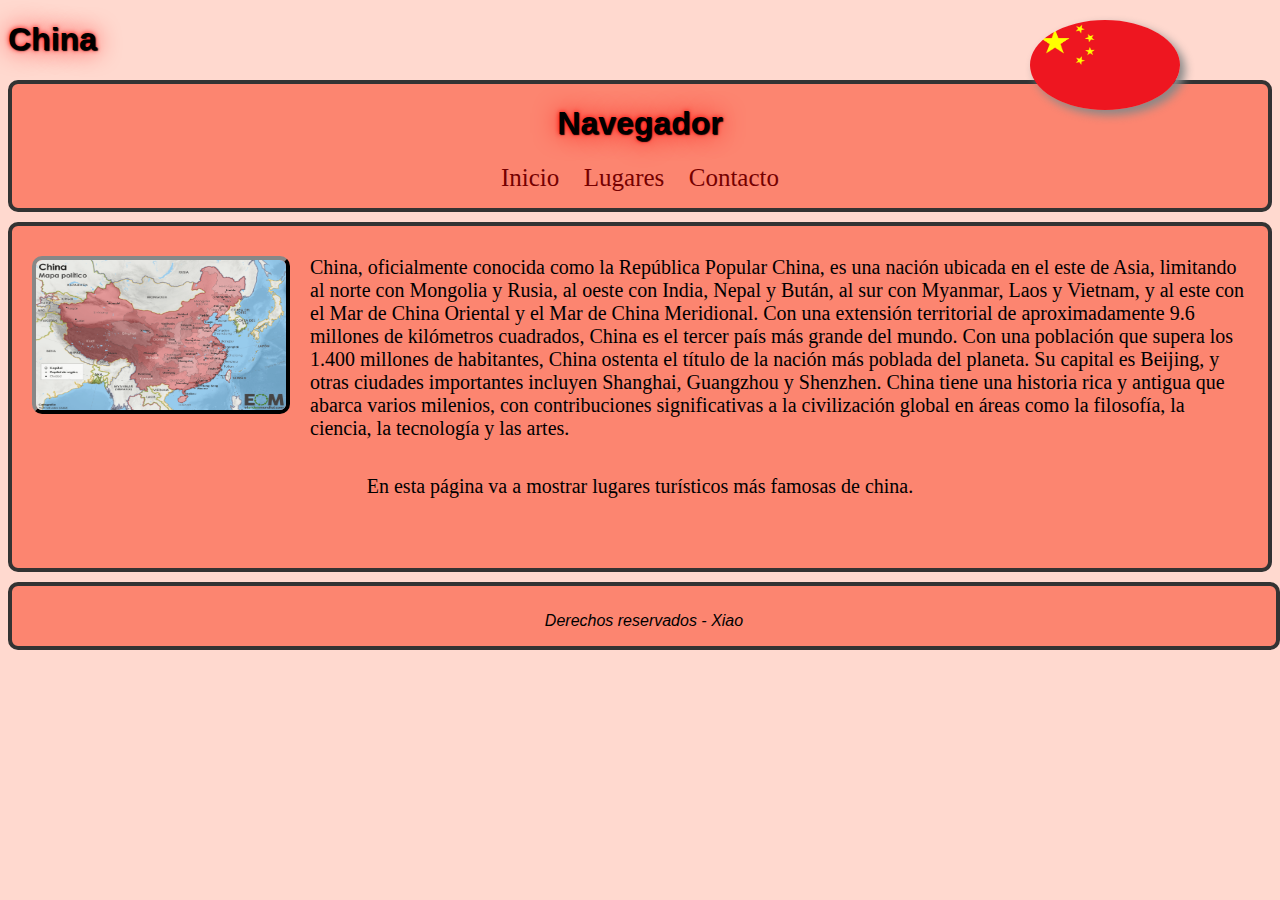
<file: index.html>
<!DOCTYPE html>
<html>
<head>
    <title>Página de Xiao</title>
    <link rel="stylesheet" type="text/css" href="css/estilos.css">
</head>
<body>
    <h1 class="titulo">China</h1>
    
    <img class="logo-header" src="img/Flag_of_the_People's_Republic_of_China.svg.png" alt="China flag" style="width:200px;height:auto;">
    <header>
        <h1 class="titulo">Navegador</h1>
        <nav>
            <ul>
                <li><a href="index.html">Inicio</a></li>
                <li><a href="lugares.html">Lugares</a></li>
                <li><a href="contacto.html">Contacto</a></li>
            </ul>
        </nav>
    </header>
    <section class="s1-index">
        <img class ="china-map" src="img/mapa-politico-china-1.png" alt="China map">
        <p class="p1-index">China, oficialmente conocida como la República Popular China, es una nación ubicada en el este de Asia, limitando al norte con Mongolia y Rusia, al oeste con India, Nepal y Bután, al sur con Myanmar, Laos y Vietnam, y al este con el Mar de China Oriental y el Mar de China Meridional. Con una extensión territorial de aproximadamente 9.6 millones de kilómetros cuadrados, China es el tercer país más grande del mundo. 
            Con una población que supera los 1.400 millones de habitantes, China ostenta el título de la nación más poblada del planeta. Su capital es Beijing, y otras ciudades importantes incluyen Shanghai, Guangzhou y Shenzhen. China tiene una historia rica y antigua que abarca varios milenios, con contribuciones significativas a la civilización global en áreas como la filosofía, la ciencia, la tecnología y las artes.</p>
        <p class="p2-index">En esta página va a mostrar lugares turísticos más famosas de china.</p>
    </section>
    <footer>
        <p class="pf"><em>Derechos reservados - Xiao</em></p>
    </footer>
</body>
</html>
</file>
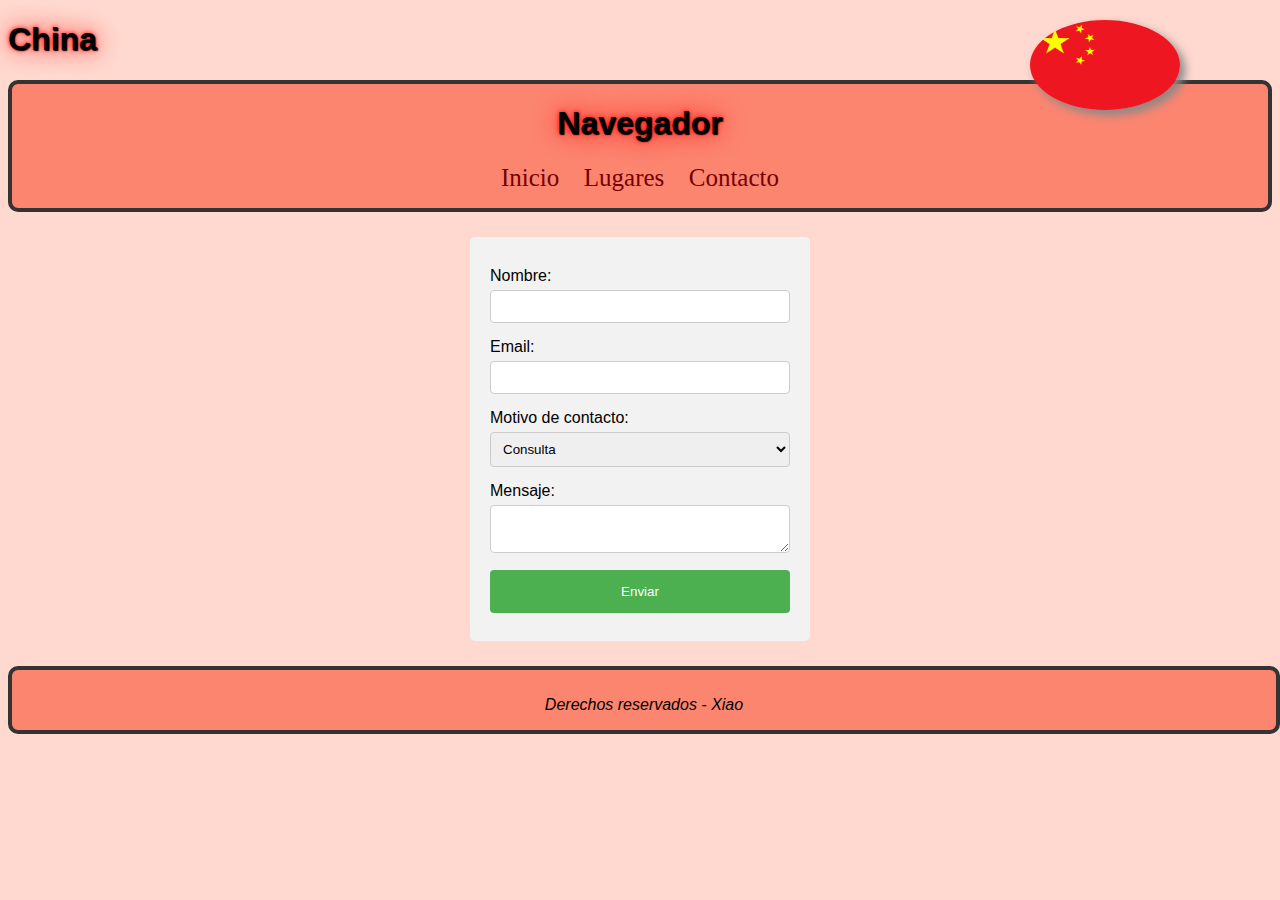
<file: contacto.html>
<!DOCTYPE html>
<html>
<head>
    <title>Página de Xiao</title>
    <link rel="stylesheet" type="text/css" href="css/estilos.css">
</head>
<body>
    <h1 class="titulo">China</h1>
    <img class="logo-header" src="img/Flag_of_the_People's_Republic_of_China.svg.png" alt="China flag" style="width:200px;height:auto;">
    <header>
        <h1 class="titulo">Navegador</h1>
        <nav>
            <ul>
                <li><a href="index.html">Inicio</a></li>
                <li><a href="lugares.html">Lugares</a></li>
                <li><a href="contacto.html">Contacto</a></li>
            </ul>
        </nav>
    </header>
    <section class="form-section">
        <form action="destino.php" method="post">
            <label for="nombre">Nombre:</label>
            <input type="text" id="nombre" name="nombre">
            <label for="email">Email:</label>
            <input type="email" id="email" name="email">
            <label for="motivo">Motivo de contacto:</label>
            <select id="motivo" name="motivo">
                <option value="consulta">Consulta</option>
                <option value="sugerencia">Sugerencia</option>
                <option value="otro">otro</option>
            </select>
            <label for="mensaje">Mensaje:</label>
            <textarea id="mensaje" name="mensaje"></textarea>
            <input type="submit" value="Enviar"> 
        </form>
    </section>
    <footer class="contact-footer">
        <p class="pf"><em>Derechos reservados - Xiao</em></p>
    </footer>
</body>
</html>
</file>
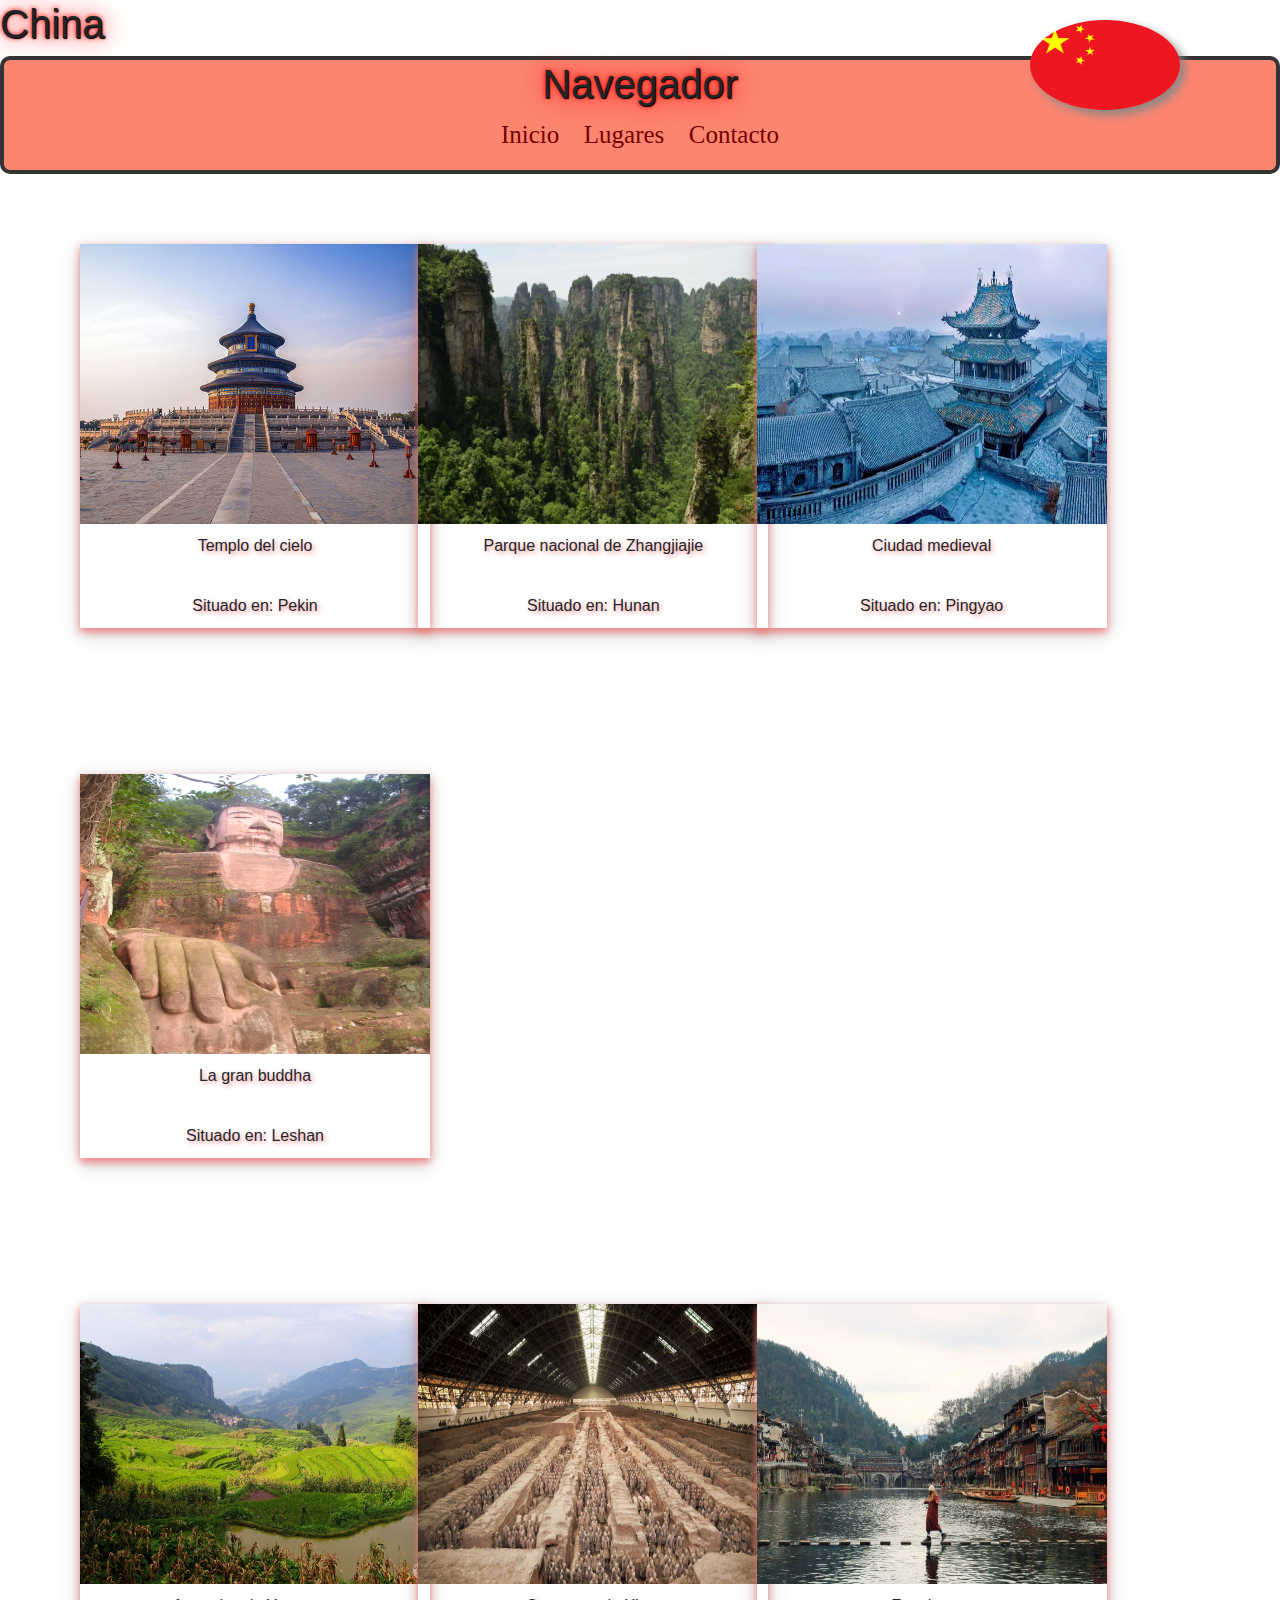
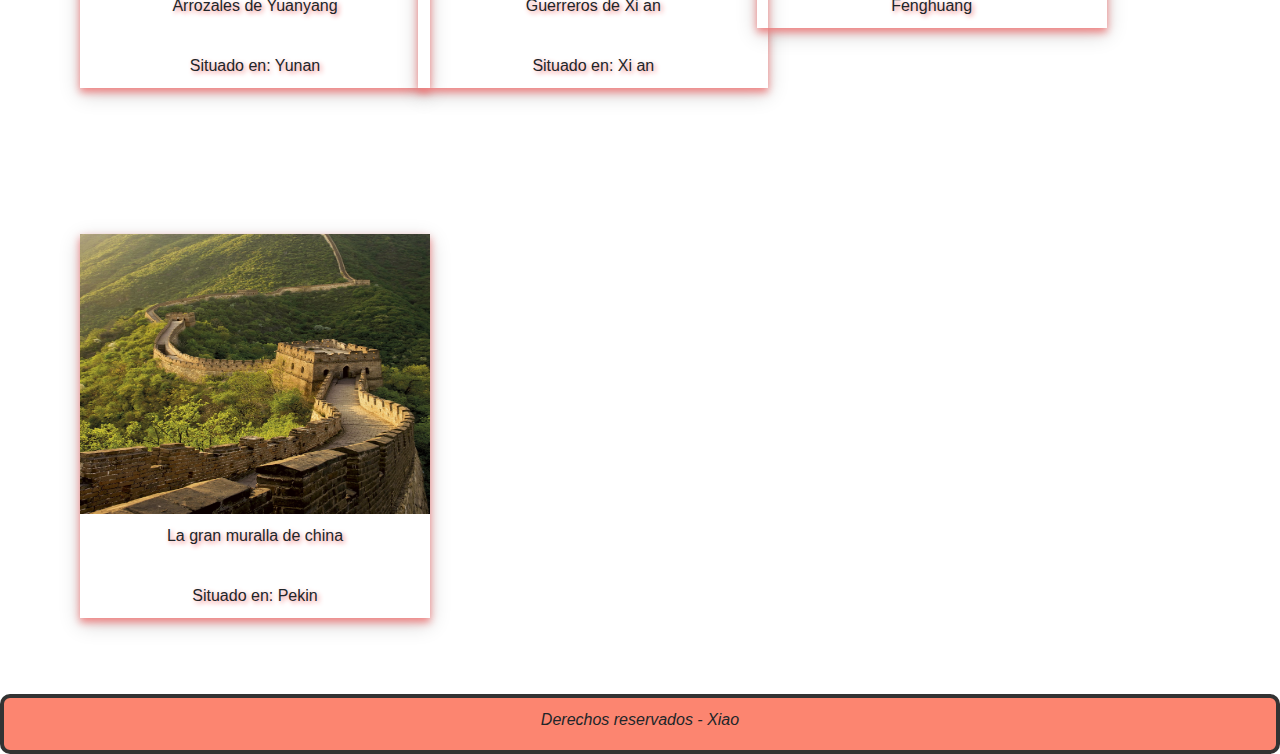
<file: lugares.html>
<!DOCTYPE html>
<html>
<head>
    <title>Página de Xiao</title>
    <link rel="stylesheet" type="text/css" href="css/estilos.css">
    <link href="https://stackpath.bootstrapcdn.com/bootstrap/4.3.1/css/bootstrap.min.css" rel="stylesheet">
</head>
<body>
    <h1 class="titulo">China</h1>
    <img class="logo-header" src="img/Flag_of_the_People's_Republic_of_China.svg.png" alt="China flag" style="width:200px;height:auto;">
    <header>
        <h1 class="titulo">Navegador</h1>
        <nav>
            <ul>
                <li><a href="index.html">Inicio</a></li>
                <li><a href="lugares.html">Lugares</a></li>
                <li><a href="contacto.html">Contacto</a></li>
            </ul>
        </nav>
    </header>
    <section>
        <div class="row">
            <div class="col-md-2">
                <div class="galeria">
                    <div class="foto-galeria">
                        <a href="https://es.wikipedia.org/wiki/Templo_del_Cielo">
                            <img src="img/temple-of-heaven-11.jpg" alt="templo del cielo">
                        </a>
                    </div>
                    <div class="pie-galeria">
                        <p class="p-lugares">Templo del cielo</p>
                        <p class="p-lugares">Situado en: Pekin</p>
                    </div>
                </div>
            </div>
           <div class="col-md-2">
            <div class="galeria">
                <div class="foto-galeria">
                    <a href="https://es.wikipedia.org/wiki/Parque_forestal_nacional_de_Zhangjiajie">
                        <img src="img/8f10cf2e998b3799922e634ce36b922d.webp" alt="zhangjiajie">
                    </a>
                </div>
                <div class="pie-galeria">
                    <p class="p-lugares">Parque nacional de Zhangjiajie</p>
                    <p class="p-lugares">Situado en: Hunan</p>
                </div>
            </div>
           </div>

           <div class="col-md-2">
            <div class="galeria">
                <div class="foto-galeria">
                    <a href="https://es.wikipedia.org/wiki/Pingyao">
                    <img src="img/banner-1.jpg" alt="ciudad medieval">
                    </a>
                </div>
                <div class="pie-galeria">
                    <p class="p-lugares">Ciudad medieval</p>
                    <p class="p-lugares">Situado en: Pingyao</p>
                </div>
            </div>
           </div>
           <div class="col-md-2">
            <div class="galeria">
                <div class="foto-galeria">
                    <a href=""></a>
                    <img src="img/Giant_Buddha.jpg" alt="buddha">
                </div>
                <div class="pie-galeria">
                    <p class="p-lugares">La gran buddha</p>
                    <p class="p-lugares">Situado en: Leshan</p>
                </div>
            </div>
           </div>
        </div>
        
       <div class="row">
        <div class="col-md-2">
            <div class="galeria">
                <div class="foto-galeria">
                    <a href=""></a>
                    <img src="img/IMG_5917.JPG" alt="arrozales">
                </div>
                <div class="pie-galeria">
                    <p class="p-lugares">Arrozales de Yuanyang</p>
                    <p class="p-lugares">Situado en: Yunan</p>
                </div>
            </div>
        </div>
        <div class="col-md-2">
            <div class="galeria">
                <div class="foto-galeria">
                    <a href=""></a>
                    <img src="img/imagen-de-los-guerreros-de-terracota-una-de-las-maravillas-mas-concoidas-de-china.jpeg" alt="guerreros">
                </div>
                <div class="pie-galeria">
                    <p class="p-lugares">Guerreros de Xi an</p>
                    <p class="p-lugares">Situado en: Xi an</p>
                </div>
            </div>
        </div>
        <div class="col-md-2">
            <div class="galeria" class="padding-lugares">
                <div class="foto-galeria">
                    <a href=""></a>
                    <img src="img/puente-de-piedras-de-fenghuang-en-china.jpg" alt="fenghuang">
                </div>
                <div class="pie-galeria">
                    <p class="p-lugares">Fenghuang</p>
                </div>
            </div>
        </div>
        <div class="col-md-2">
            <div class="galeria" class="padding-lugares">
                <div class="foto-galeria">
                    <a href=""></a>
                    <img src="img/china2_1787x2000.jpg" alt="muralla">
                </div>
                <div class="pie-galeria">
                    <p class="p-lugares">La gran muralla de china</p>
                    <p class="p-lugares">Situado en: Pekin</p>
                </div>
            </div>
        </div>
       </div>
    </section>
    <footer>
        <p class="pf" ><em>Derechos reservados - Xiao</em></p>
    </footer>
</body>
</html>
</file>
<file: css/estilos.css>
body {
    font-family: Arial, sans-serif;
    background-color: #ffd9cf;
}
header {
    position: relative;
}

header, footer {
    background-color: #fc8570;
    text-align: center;
    border: 4px solid #333;
    border-radius: 10px;
    
}
nav ul {
    list-style-type: none;
    padding: 0;
}
nav ul li {
    display: inline;
    margin: 0 10px;
}
nav ul li a {
    text-decoration: none;
    color: #750000;
    font-family: 'Times New Roman', Times, serif;
    font-size: 25px;
}
footer {
    position: relative;
    bottom: 0;
    width: 100%;
    height: 60px;
    background-color: #fc8570;
}
.contact-footer {
    position: relative;
    bottom: 0;
    width: 100%;
    height: 60px;
    background-color: #fc8570;
}
form {
    background-color: #f2f2f2;
    padding: 20px;
    border-radius: 5px;
    width: 300px;
    margin: auto;
    
}

label {
    display: block;
    margin-top: 10px;
}

input[type="text"],
input[type="email"],
textarea,
select {
    width: 100%;
    padding: 8px;
    margin: 5px 0;
    display: inline-block;
    border: 1px solid #ccc;
    border-radius: 4px;
    box-sizing: border-box;
}

input[type="submit"] {
    width: 100%;
    background-color: #4CAF50;
    color: white;
    padding: 14px 20px;
    margin: 8px 0;
    border: none;
    border-radius: 4px;
    cursor: pointer;
}

input[type="submit"]:hover {
    background-color: #45a049;
}

.logo-header {
    width: 150px!important;
    height: 90px!important;
    display: block;
    margin: 20px 100px 30px;
    border-radius: 50%;
        width: 20px;
        height: 20px;
    box-shadow: 5px 5px 10px #888888;
    position: absolute; 
    top: 0;
    right: 0; 
    z-index: 10;
}
.form-section {
    margin-top: 2%;
    margin-bottom: 2%;
}
.pf {
    padding: 10px;
}

.china-map{
    width: 250px;
    height: 150px;
    float: left;
    margin: 30px 20px;
    border: 4px outset #333;
    border-radius: 10px;
}
.p1-index{
    margin: 30px 20px;
    font-family: Georgia, 'Times New Roman', Times, serif;
    font-size: 20px;
}
.p2-index{
    font-family: Georgia, 'Times New Roman', Times, serif;
    font-size: 20px;
    padding-top: 5px;
    text-align: center;
}
.s1-index{
    margin-top: 10px;
    Margin-bottom: 10px;
    border: 4px solid #333;
    border-radius: 10px;
    background-color: #fc8570;
    padding-bottom: 50px;
}

.titulo{
    text-shadow: 1px 1px 1px black, 0 0 25px red, 0 0 5px red;
}

.galeria{
    margin: 10px 20px;
    box-shadow: 0 4px 8px 0 lightcoral, 0 6px 20px 0 rgba(0,0,0,0.19);
    width: 350px;
}

div.galeria img {
    width: 350px;
    height: 280px;
}

div.galeria:hover{
    border: 1px solid lightblue;
    transform: rotate(-3deg);
}

.p-lugares{
    text-align: center;
    text-shadow: 2px 2px 5px lightcoral;
    padding: 10px;
}

.col-md-2 {
    margin: 60px;
}
</file>
